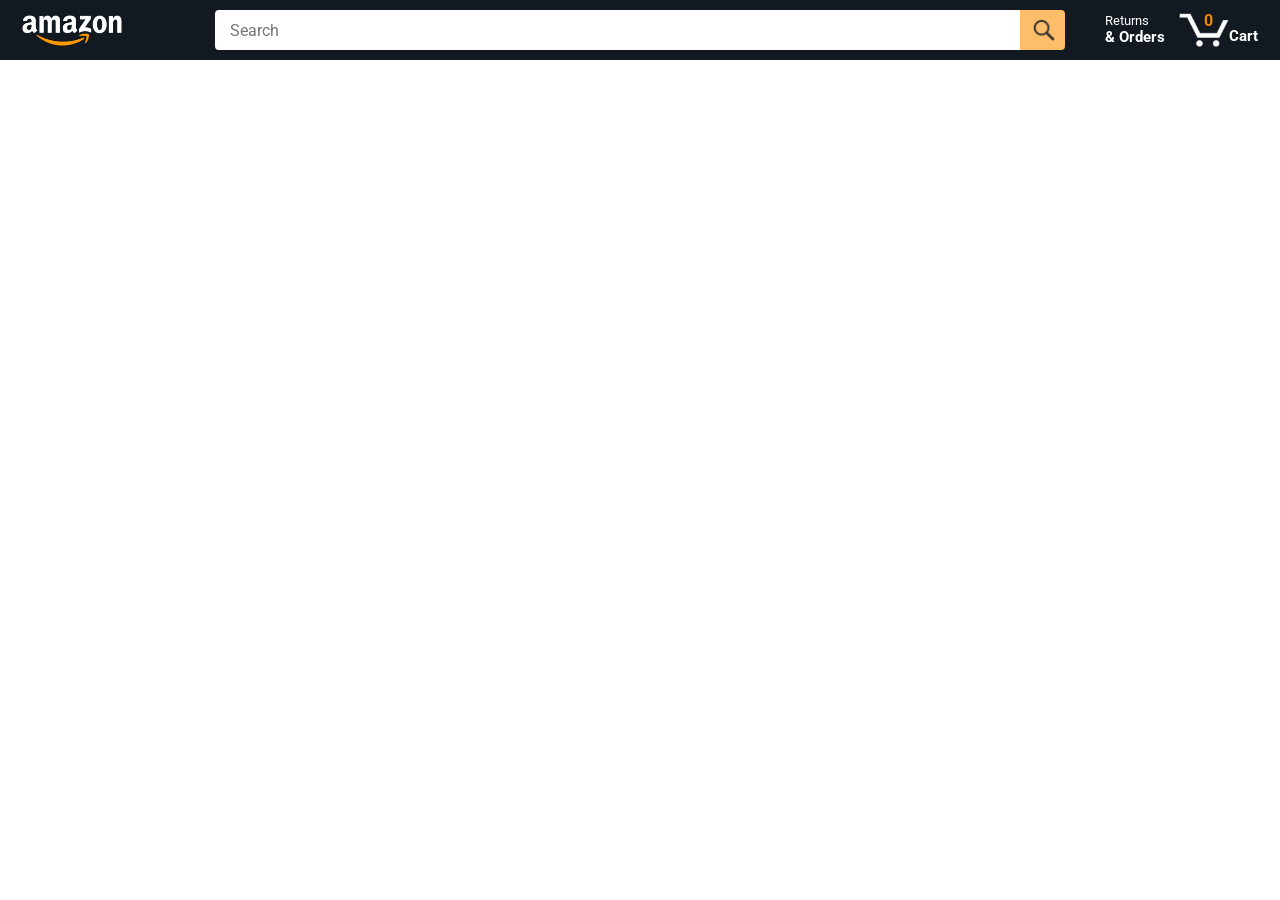
<file: index.html>
<!doctype html>
<html>
  <head>
    <title>Amazon Project</title>

    <meta name="viewport" content="width=device-width, initial-scale=1" />

     <!-- Load Roboto font -->
    <link rel="preconnect" href="https://fonts.googleapis.com" />
    <link rel="preconnect" href="https://fonts.gstatic.com" crossorigin />
    <link
      href="https://fonts.googleapis.com/css2?family=Roboto:wght@400;500;700&display=swap"
      rel="stylesheet"
    />

    <!-- Page styles -->
    <link rel="stylesheet" href="styles/shared/general.css" />
    <link rel="stylesheet" href="styles/shared/amazon-header.css" />
    <link rel="stylesheet" href="styles/pages/amazon.css" />
  </head>
  <body>
    <div class="amazon-header">
      <div class="amazon-header-left-section">
        <a href="index.html" class="header-link">
          <img class="amazon-logo" src="images/amazon-logo-white.png" />
          <img
            class="amazon-mobile-logo"
            src="images/amazon-mobile-logo-white.png"
          />
        </a>
      </div>

      <!-- Header (logo, search, navigation) -->
      <div class="amazon-header-middle-section">

        <!-- Search input -->
        <input class="search-bar js-search-bar" type="text" placeholder="Search" />

        <!-- Search button -->
        <button class="search-button js-search-button">
          <img class="search-icon" src="images/icons/search-icon.png" />
        </button>
      </div>

      <!-- Orders link -->
      <div class="amazon-header-right-section">
        <a class="orders-link header-link" href="orders.html">
          <span class="returns-text">Returns</span>
          <span class="orders-text">& Orders</span>
        </a>

         <!-- Cart section -->
        <a class="cart-link header-link" href="checkout.html">
          <img class="cart-icon" src="images/icons/cart-icon.png" />
          <div class="cart-quantity js-cart-quantity">0</div>
          <div class="cart-text">Cart</div>
        </a>
      </div>
    </div>

    <!-- Products container -->
    <div class="main">
      <div class="products-grid js-products-grid"></div>
    </div>

    <!-- Main script -->
    <script type="module" src="scripts/amazon.js"></script>
  </body>
</html>
</file>
<file: styles/shared/general.css>
body {
  font-family: Roboto, Arial;
  color: rgb(33, 33, 33);

/* Remove default body margin */
  margin: 0;
}

/* Remove default paragraph margin */
p {
  margin: 0;
}

button {
  cursor: pointer;
}

select {
  cursor: pointer;
}

input, select, button {
  font-family: Roboto, Arial;
}

.button-primary {
  color: rgb(33, 33, 33);
  background-color: rgb(255, 216, 20);
  border: 1px solid rgb(252, 210, 0);
  border-radius: 8px;
  cursor: pointer;
  box-shadow: 0 2px 5px rgba(213, 217, 217, 0.5);
}

.button-primary:hover {
  background-color: rgb(247, 202, 0);
  border: 1px solid rgb(242, 194, 0);
}

.button-primary:active {
  background: rgb(255, 216, 20);
  border-color: rgb(252, 210, 0);
  box-shadow: none;
}

.button-secondary {
  color: rgb(33, 33, 33);
  background: white;
  border: 1px solid rgb(213, 217, 217);
  border-radius: 8px;
  cursor: pointer;
  box-shadow: 0 2px 5px rgba(213, 217, 217, 0.5);
}

.button-secondary:hover {
  background-color: rgb(247, 250, 250);
}

.button-secondary:active {
  background-color: rgb(237, 253, 255);
  box-shadow: none;
}

/* Limit text to 2 lines (ellipsis overflow) */
.limit-text-to-2-lines {
  display: -webkit-box;
  -webkit-line-clamp: 2;
  -webkit-box-orient: vertical;
  overflow: hidden;
}

.link-primary {
  color: rgb(1, 124, 182);
  cursor: pointer;
}

.link-primary:hover {
  color: rgb(196, 80, 0);
}

/* Dropdown styling */
select {
  color: rgb(33, 33, 33);
  background-color: rgb(240, 240, 240);
  border: 1px solid rgb(213, 217, 217);
  border-radius: 8px;
  padding: 3px 5px;
  font-size: 15px;
  cursor: pointer;
  box-shadow: 0 2px 5px rgba(213, 217, 217, 0.5);
}

select:focus,
input:focus {
  outline: 2px solid rgb(255, 153, 0);
}
</file>
<file: styles/shared/amazon-header.css>
/* Fixed top navigation bar */
.amazon-header {
  background-color: rgb(19, 25, 33);
  color: white;
  padding-left: 15px;
  padding-right: 15px;

  display: flex;
  align-items: center;
  justify-content: space-between;

  position: fixed;
  top: 0;
  left: 0;
  right: 0;
  height: 60px;
}

.amazon-header-left-section {
  width: 180px;
}

/* Responsive: remove fixed width on smaller screens */
@media (max-width: 800px) {
  .amazon-header-left-section {
    width: unset;
  }
}

/* Header link styling */
.header-link {
  display: inline-block;
  padding: 6px;
  border-radius: 2px;
  cursor: pointer;
  text-decoration: none;
  border: 1px solid rgba(0, 0, 0, 0);
}

/* Hover effect for header links */
.header-link:hover {
  border: 1px solid white;
}

/* Desktop logo */
.amazon-logo {
  width: 100px;
  margin-top: 5px;
}

/* Mobile logo (hidden by default) */
.amazon-mobile-logo {
  display: none;
}

/* Switch to mobile logo on small screens */
@media (max-width: 575px) {
  .amazon-logo {
    display: none;
  }

  .amazon-mobile-logo {
    display: block;
    height: 35px;
    margin-top: 5px;
  }
}

/* Middle section (search bar) */
.amazon-header-middle-section {
  flex: 1;
  max-width: 850px;
  margin-left: 10px;
  margin-right: 10px;
  display: flex;
}

/* Search input field */
.search-bar {
  flex: 1;
  width: 0;
  font-size: 16px;
  height: 38px;
  padding-left: 15px;
  border: none;
  border-top-left-radius: 4px;
  border-bottom-left-radius: 4px;
  border-top-right-radius: 0;
  border-bottom-right-radius: 0;
}

/* Search button */
.search-button {
  background-color: rgb(254, 189, 105);
  border: none;
  width: 45px;
  height: 40px;
  border-top-right-radius: 4px;
  border-bottom-right-radius: 4px;
  flex-shrink: 0;
}

/* Search icon inside button */
.search-icon {
  height: 22px;
  margin-left: 2px;
  margin-top: 3px;
}

/* Search icon inside button */
.amazon-header-right-section {
  width: 180px;
  flex-shrink: 0;
  display: flex;
  justify-content: end;
}


.orders-link {
  color: white;
}

.returns-text {
  display: block;
  font-size: 13px;
}

.orders-text {
  display: block;
  font-size: 15px;
  font-weight: 700;
}

.cart-link {
  color: white;
  display: flex;
  align-items: center;
  position: relative;
}

.cart-icon {
  width: 50px;
}

.cart-text {
  margin-top: 12px;
  font-size: 15px;
  font-weight: 700;
}

.cart-quantity {
  color: rgb(240, 136, 4);
  font-size: 16px;
  font-weight: 700;

  position: absolute;
  top: 4px;
  left: 22px;
  
  width: 26px;
  text-align: center;
}
</file>
<file: styles/pages/amazon.css>
.main {
  margin-top: 60px;
}

.products-grid {
  display: grid;

 /* repeat(8, 1fr) = 8 equal columns */
  grid-template-columns: repeat(8, 1fr);
}

/* Screen ≤2000px: 7 columns */
@media (max-width: 2000px) {
  .products-grid {
    grid-template-columns: repeat(7, 1fr);
  }
}

/* Screen ≤1600px: 6 columns */
@media (max-width: 1600px) {
  .products-grid {
    grid-template-columns: repeat(6, 1fr);
  }
}

@media (max-width: 1300px) {
  .products-grid {
    grid-template-columns: repeat(5, 1fr);
  }
}

@media (max-width: 1000px) {
  .products-grid {
    grid-template-columns: repeat(4, 1fr);
  }
}

@media (max-width: 800px) {
  .products-grid {
    grid-template-columns: repeat(3, 1fr);
  }
}

@media (max-width: 575px) {
  .products-grid {
    grid-template-columns: repeat(2, 1fr);
  }
}

@media (max-width: 450px) {
  .products-grid {
    grid-template-columns: 1fr;
  }
}

.product-container {
  padding-top: 40px;
  padding-bottom: 25px;
  padding-left: 25px;
  padding-right: 25px;

  border-right: 1px solid rgb(231, 231, 231);
  border-bottom: 1px solid rgb(231, 231, 231);

  display: flex;
  flex-direction: column;
}

.product-image-container {
  display: flex;
  justify-content: center;
  align-items: center;

  height: 180px;
  margin-bottom: 20px;
}

.product-image {
/* Prevent image overflow (fit within container)
   Keep image inside container (max 100%) */
  max-width: 100%;
  max-height: 100%;
}

.product-name {
  height: 40px;
  margin-bottom: 5px;
}

.product-rating-container {
  display: flex;
  align-items: center;
  margin-bottom: 10px;
}

.product-rating-stars {
  width: 100px;
  margin-right: 6px;
}

.product-rating-count {
  color: rgb(1, 124, 182);
  cursor: pointer;
  margin-top: 3px;
}

.product-price {
  font-weight: 700;
  margin-bottom: 10px;
}

.product-quantity-container {
  margin-bottom: 17px;
}

.product-spacer {
  flex: 1;
}

.added-to-cart {
  color: rgb(6, 125, 98);
  font-size: 16px;

  display: flex;
  align-items: center;
  margin-bottom: 8px;
  opacity: 0;
}

.added-to-cart img {
  height: 20px;
  margin-right: 5px;
}

.add-to-cart-button {
  width: 100%;
  padding: 8px;
  border-radius: 50px;
}

.added-to-cart-visible{
  opacity: 1;

}
</file>
